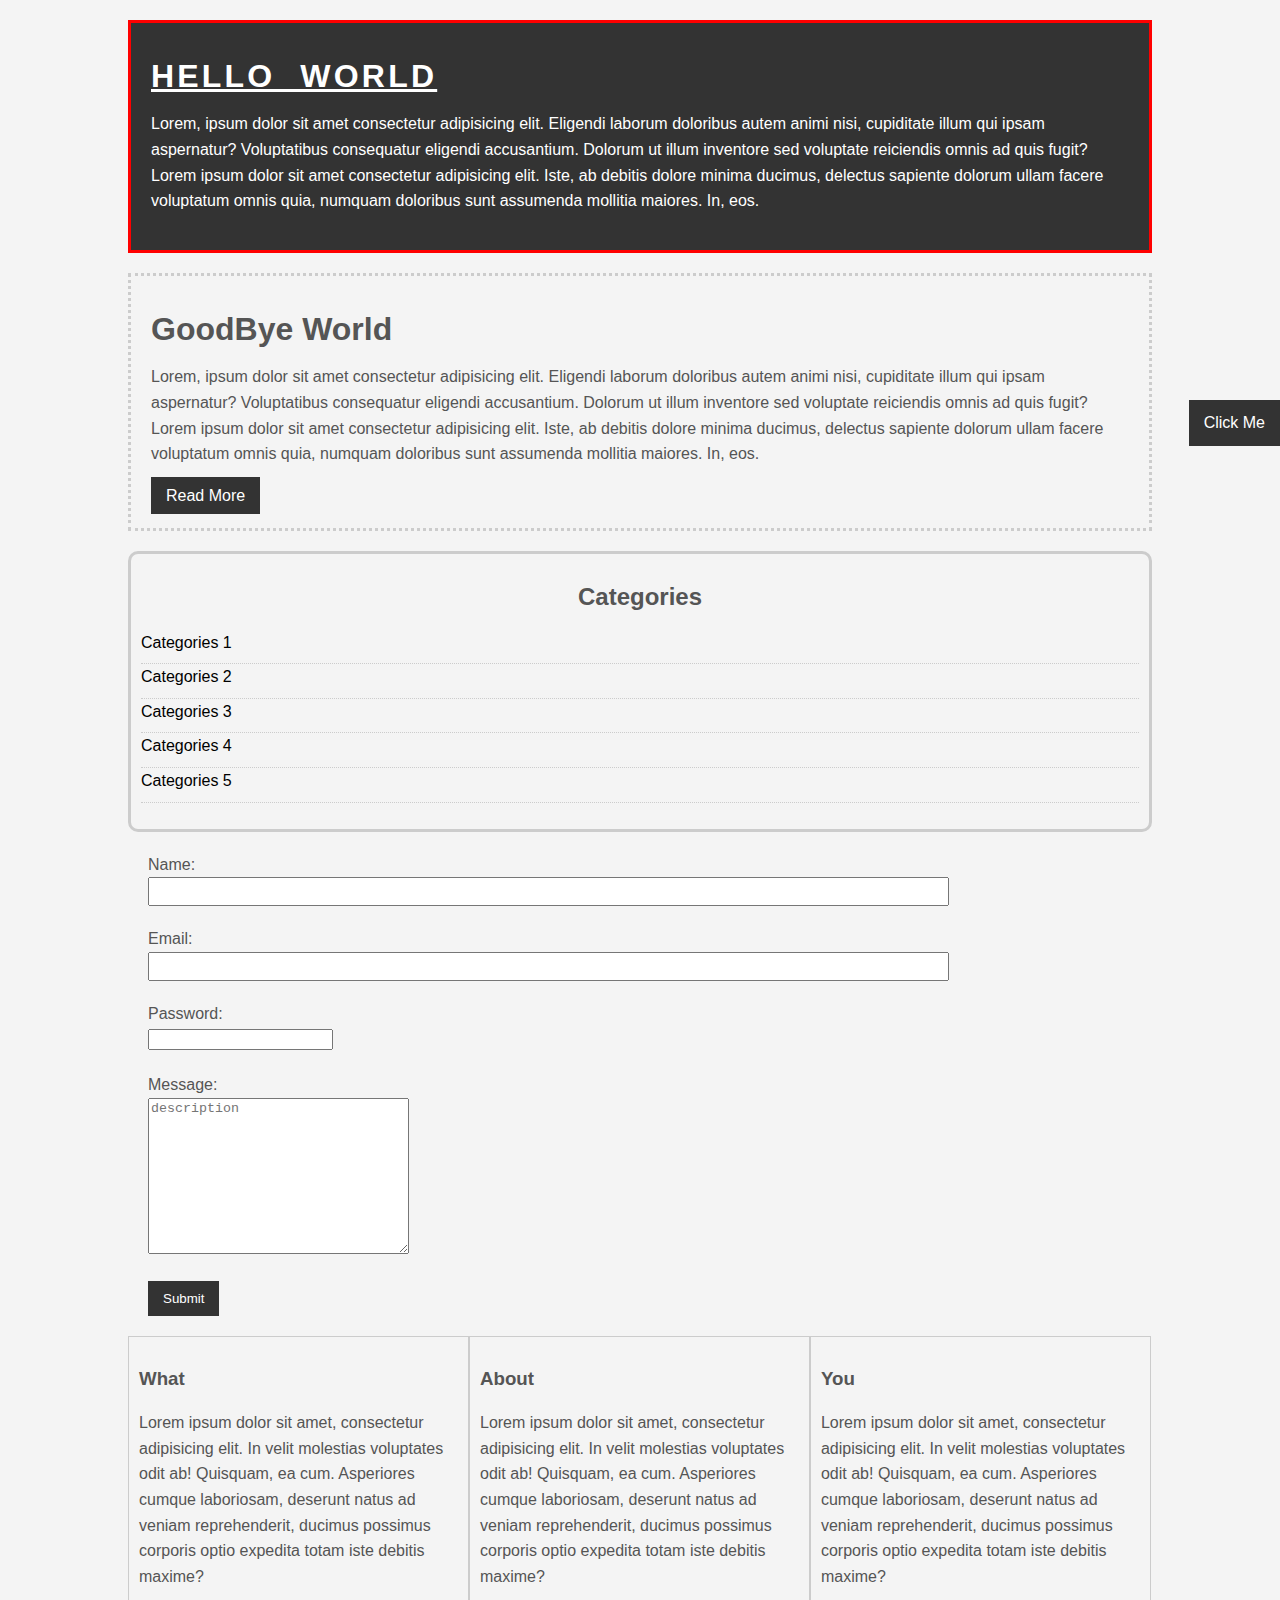
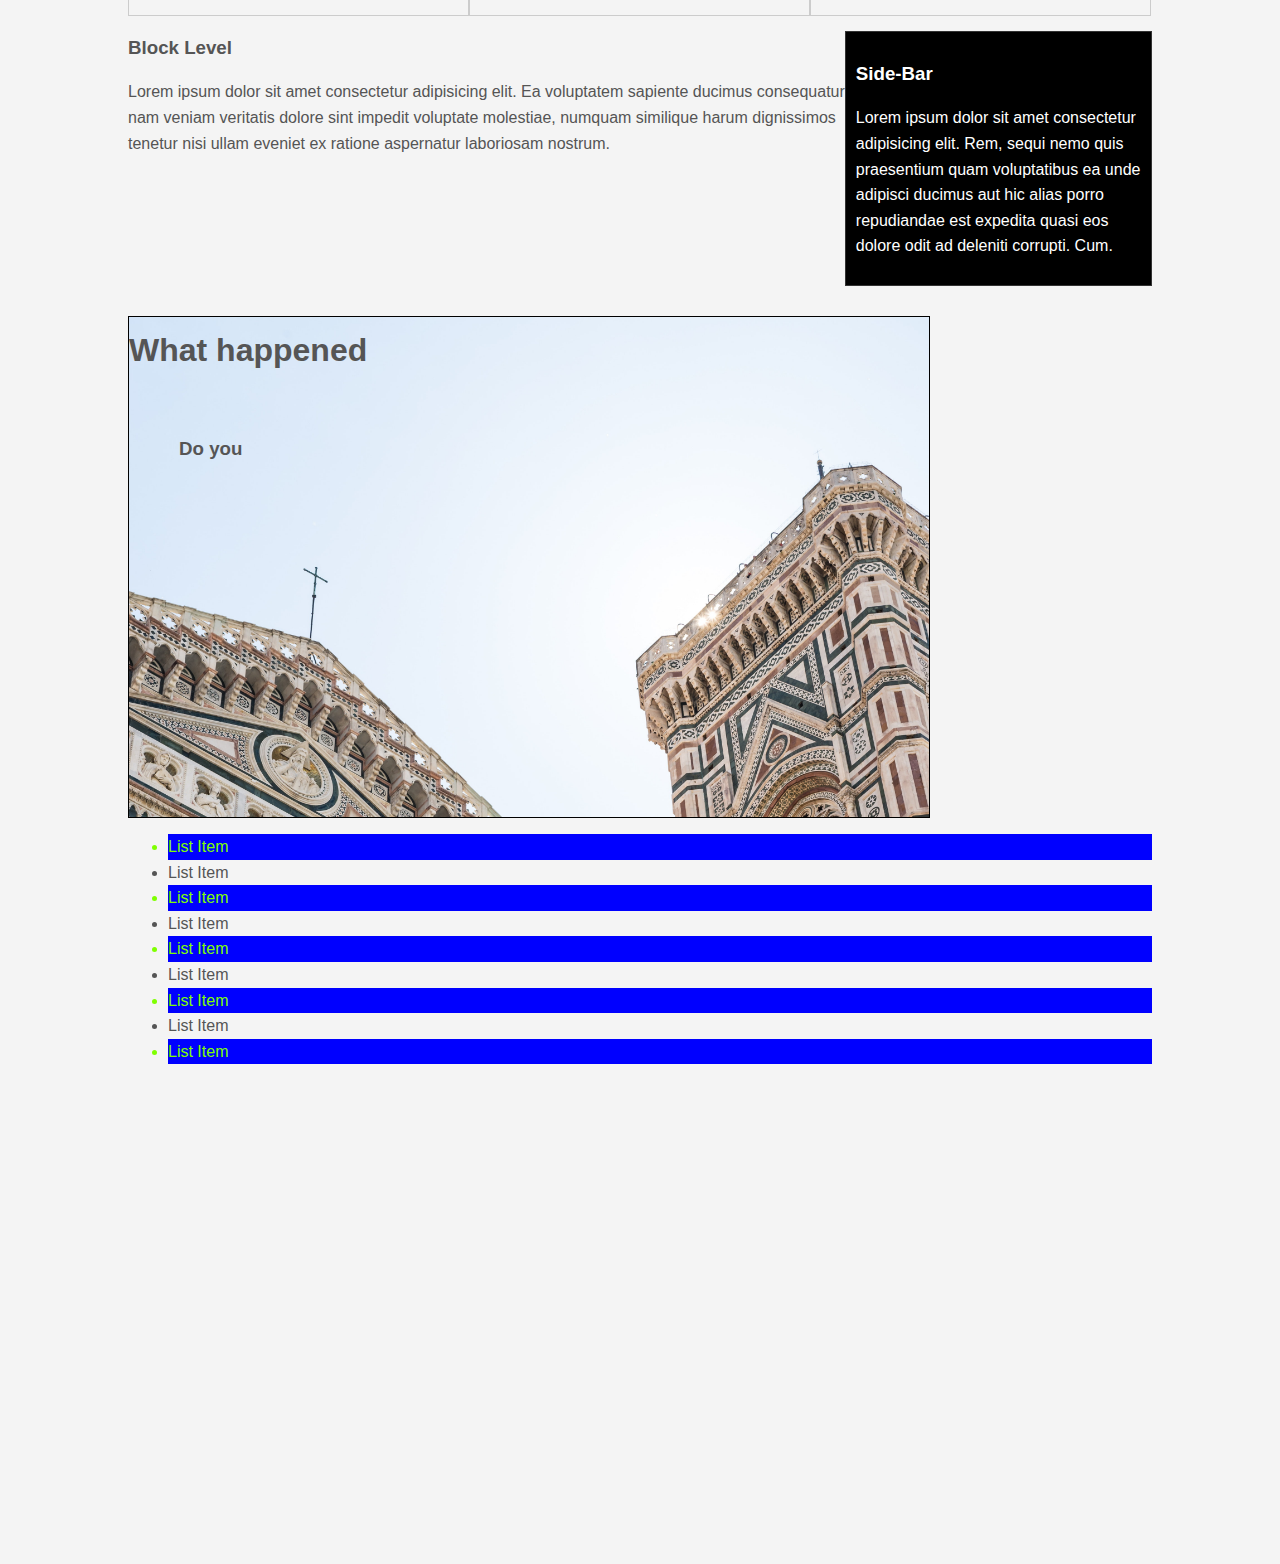
<file: CSS_cheatsheet/index.html>
<!DOCTYPE html>
<html lang="en">

<head>
    <meta charset="UTF-8">
    <meta http-equiv="X-UA-Compatible" content="IE=edge">
    <meta name="viewport" content="width=device-width, initial-scale=1.0">
    <title>CSS CheatSheet</title>
    <link rel="stylesheet" href="css/style.css">
</head>

<body>
    <div class="container">
    <div class="box-1">
        <h1>Hello World</h1>
        <p>Lorem, ipsum dolor sit amet consectetur adipisicing elit. Eligendi laborum doloribus autem animi nisi,
            cupiditate illum qui ipsam aspernatur? Voluptatibus consequatur eligendi accusantium. Dolorum ut illum
            inventore sed voluptate reiciendis omnis ad quis fugit?Lorem ipsum dolor sit amet consectetur adipisicing
            elit. Iste, ab debitis dolore minima ducimus, delectus sapiente dolorum ullam facere voluptatum omnis quia,
            numquam doloribus sunt assumenda mollitia maiores. In, eos.</p>
    </div>
    <div class="box-2">
        <h1>GoodBye World</h1>
        <p>Lorem, ipsum dolor sit amet consectetur adipisicing elit. Eligendi laborum doloribus autem animi nisi,
            cupiditate illum qui ipsam aspernatur? Voluptatibus consequatur eligendi accusantium. Dolorum ut illum
            inventore sed voluptate reiciendis omnis ad quis fugit?Lorem ipsum dolor sit amet consectetur adipisicing
            elit. Iste, ab debitis dolore minima ducimus, delectus sapiente dolorum ullam facere voluptatum omnis quia,
            numquam doloribus sunt assumenda mollitia maiores. In, eos.</p>
            <a href="#" class="button">Read More</a>
    </div>
    <div class="categories">
        <h2>Categories</h2>
        <ul>
            <li><a href="#">Categories 1</a></li>
            <li><a href="#">Categories 2</a></li>
            <li><a href="#">Categories 3</a></li>
            <li><a href="#">Categories 4</a></li>
            <li><a href="#">Categories 5</a></li>
        </ul>
    </div>
    <form class="my-form">
        <div class="form-group">
            <label for="name">Name:</label>
            <input type="text" name="name" id="name">
        </div>
        <div class="form-group">
            <label for="email">Email:</label>
            <input type="text" name="email" id="email">
        </div>
        <div class="form-group">
            <label for="password">Password:</label>
            <input type="password" name="password" id="password">
        </div>
        <div class="form-group">
            <label for="messsage">Message:</label>
            <textarea name="message" id="message" cols="30" rows="10" placeholder="description"></textarea>
        </div>
        <input class="button" type="button" value="Submit">
    </form>
    <div class="block">
        <h3>What</h3>
        <p>Lorem ipsum dolor sit amet, consectetur adipisicing elit. In velit molestias voluptates odit ab! Quisquam, ea cum. Asperiores cumque laboriosam, deserunt natus ad veniam reprehenderit, ducimus possimus corporis optio expedita totam iste debitis maxime?</p>
    </div>
    <div class="block">
        <h3>About</h3>
        <p>Lorem ipsum dolor sit amet, consectetur adipisicing elit. In velit molestias voluptates odit ab! Quisquam, ea cum. Asperiores cumque laboriosam, deserunt natus ad veniam reprehenderit, ducimus possimus corporis optio expedita totam iste debitis maxime?</p>
    </div>
    <div class="block">
        <h3>You</h3>
        <p>Lorem ipsum dolor sit amet, consectetur adipisicing elit. In velit molestias voluptates odit ab! Quisquam, ea cum. Asperiores cumque laboriosam, deserunt natus ad veniam reprehenderit, ducimus possimus corporis optio expedita totam iste debitis maxime?</p>
    </div>
    <div class="clr"></div>
    <div id="main-block">
        <h3>Block Level</h3>
        <p>Lorem ipsum dolor sit amet consectetur adipisicing elit. Ea voluptatem sapiente ducimus consequatur nam veniam veritatis dolore sint impedit voluptate molestiae, numquam similique harum dignissimos tenetur nisi ullam eveniet ex ratione aspernatur laboriosam nostrum.</p>
    </div>
    <div id="sidebar">
        <h3>Side-Bar</h3>
        <p>Lorem ipsum dolor sit amet consectetur adipisicing elit. Rem, sequi nemo quis praesentium quam voluptatibus ea unde adipisci ducimus aut hic alias porro repudiandae est expedita quasi eos dolore odit ad deleniti corrupti. Cum.</p>
    </div>
    <div class="clr"></div>
    <div class="pbox">
        <h1>What happened</h1>
        <h3>Do you</h3>
    </div>
    <ul class="my-list">
        <li>List Item</li>
        <li>List Item</li>
        <li>List Item</li>
        <li>List Item</li>
        <li>List Item</li>
        <li>List Item</li>
        <li>List Item</li>
        <li>List Item</li>
        <li>List Item</li>
    </ul>
</div>
<a href="#" class="button fix-me">Click Me</a>
<div style="margin-top: 500px;"></div>
</body>

</html>
</file>
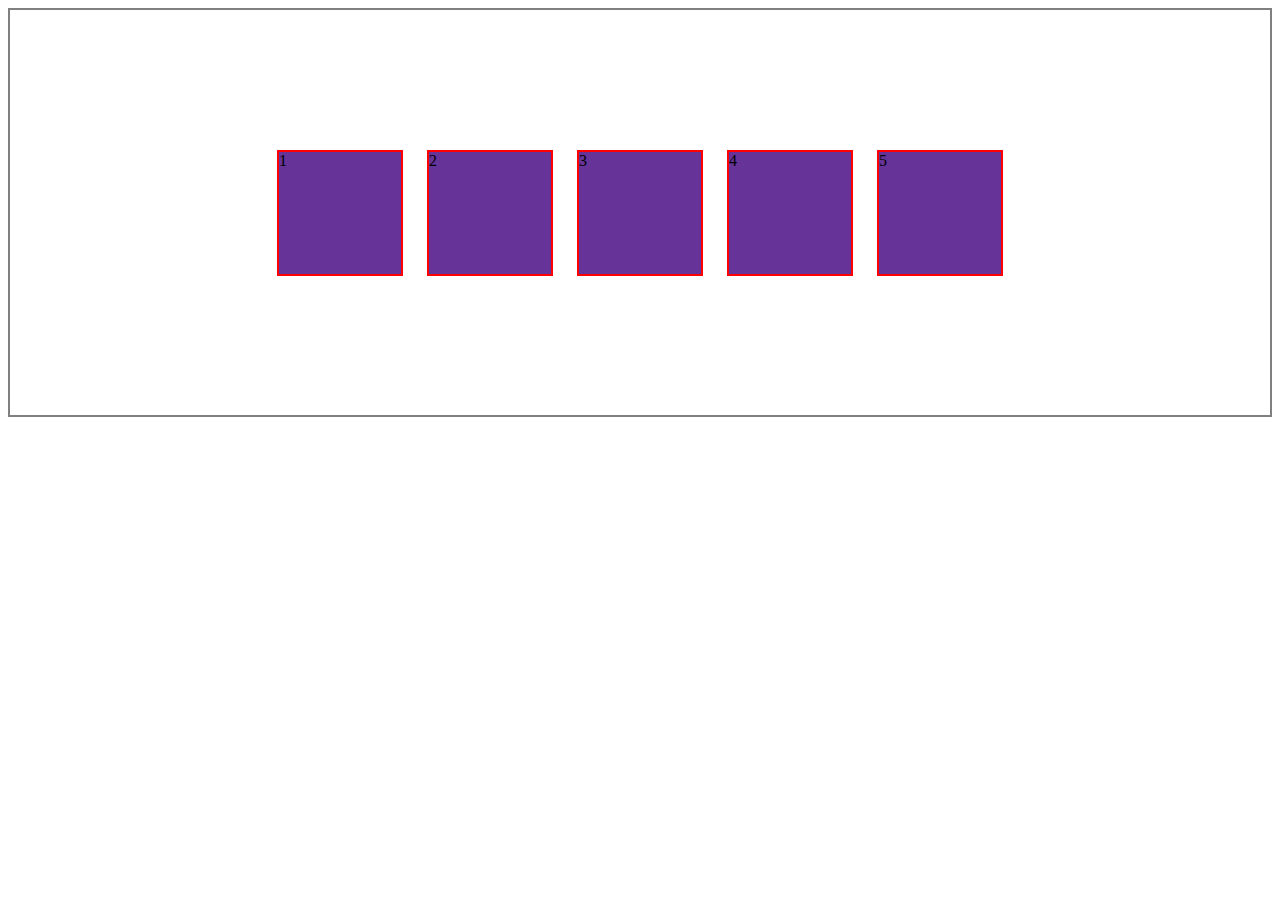
<file: CSS_flexbox/index.html>
<!DOCTYPE html>
<html lang="en">
<head>
    <meta charset="UTF-8">
    <meta http-equiv="X-UA-Compatible" content="IE=edge">
    <meta name="viewport" content="width=device-width, initial-scale=1.0">
    <title>CSS Flexbox</title>
    <link rel="stylesheet" href="style.css">
</head>
<body>
    <div class="container">
        <div class="fitem item1">1</div>
        <div class="fitem item2">2</div>
        <div class="fitem item3">3</div>
        <div class="fitem item4">4</div>
        <div class="fitem item5">5</div>
    </div>
</body>
</html>
</file>
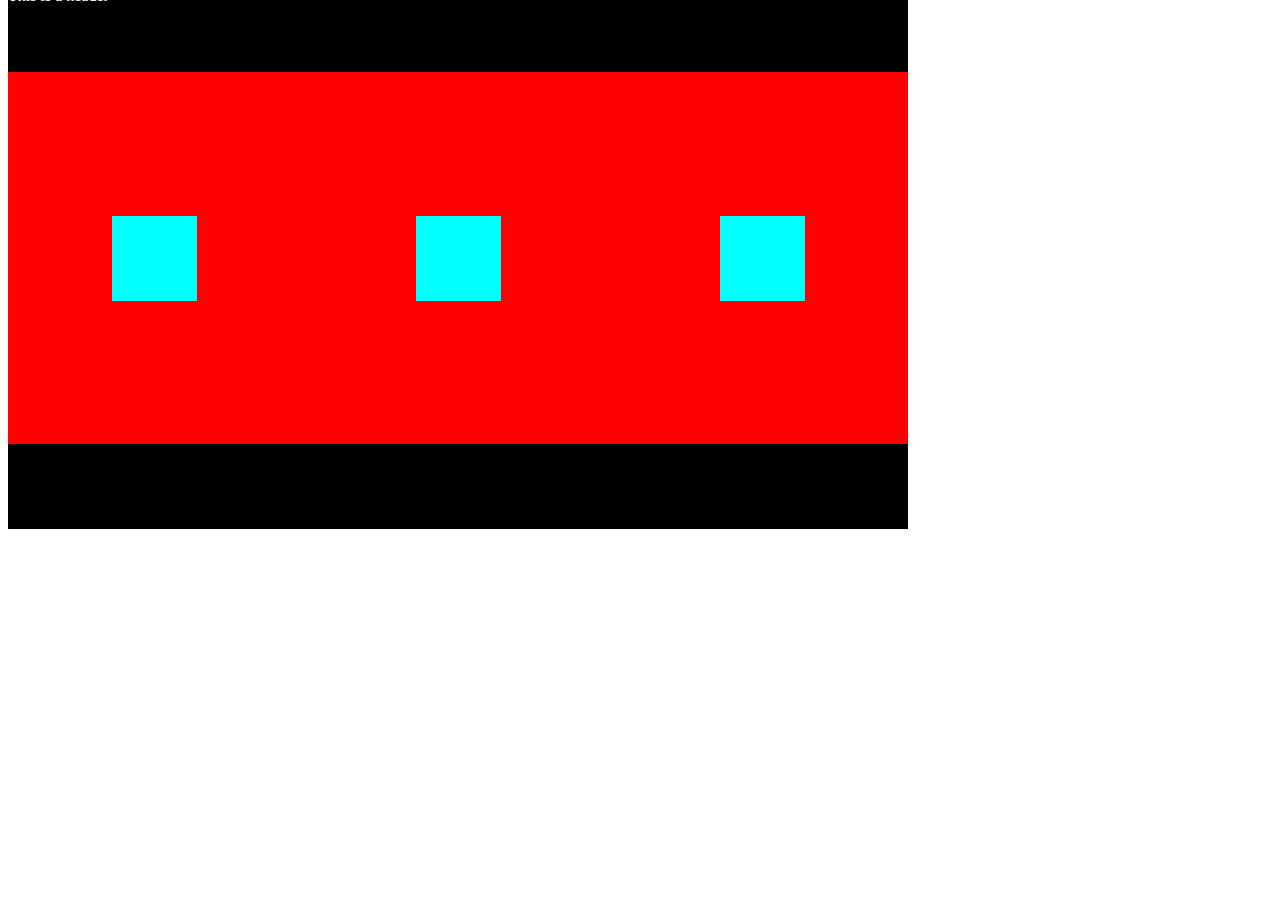
<file: CSS_grid/index.html>
<!DOCTYPE html>
<html lang="en">
<head>
    <meta charset="UTF-8">
    <meta http-equiv="X-UA-Compatible" content="IE=edge">
    <meta name="viewport" content="width=device-width, initial-scale=1.0">
    <title>CSS Grid</title>
    <link rel="stylesheet" href="style.css">
</head>
<body>
    <div class="container">
        <div class="item item1">This is a header</div>
        <div class="item"></div>
        <div class="item"></div>
        <div class="item"></div>
        <div class="item footer"></div>
    </div>
</body>
</html>
</file>
<file: CSS_cheatsheet/css/style.css>
body{
    background-color: #f4f4f4;
    color: #555555;
    font-family: Arial, Helvetica, sans-serif;
    font-size: 16px;
    font-weight: normal;
    line-height: 1.6em;
    margin: 0;
}

.container{
    width: 80%;
    margin: auto;
}

.button{
    background-color: #333;
    color: #fff;
    padding: 10px 15px;
    border: none;
}

.button:hover{
    background-color:red;
    color: blue;
}

.clr{
    clear: both;
}

a{
    text-decoration: none;
    color: #000;
}

a:hover{
    color: blue;
}

a:active{
    color: chartreuse;
}

.box-1{
    background-color: #333;
    color: #fff;
    border: 3px solid red;
    padding: 20px;
    margin: 20px 0;
}

.box-1 h1{
    font-family: 'Segoe UI', Tahoma, Geneva, Verdana, sans-serif;
    text-decoration: underline;
    font-weight: 800;
    letter-spacing: 0.1em;
    word-spacing: 0.4em;
    text-transform: uppercase;
}

.box-2{
    border: 3px dotted #ccc;
    padding: 20px;
    margin: 20px 0;
}

.categories{
    border: 3px solid #ccc;
    padding: 10px;
    border-radius: 10px;
}

.categories h2{
    text-align: center;
}

.categories ul{
    list-style: none;
    padding: 0;
}

.categories li{
    padding-bottom: 8px;
    border-bottom: 1px dotted #ccc;
}

.my-form{
    padding: 20px;
}

.my-form .form-group{
    padding-bottom: 20px;
}

.my-form .form-group label{
    display: block;
}

.my-form .form-group input[type="text"]{
    padding: 5px;
    width: 80%;
}

.block{
    float: left;
    width: 33.3%;
    padding: 10px;
    box-sizing: border-box;
    border: 1px solid #ccc;
}

#main-block{
    float: left;
    width: 70%;
    box-sizing: border-box;
}

#sidebar{
    float: right;
    width: 30%;
    border: 1px solid #333;
    color: #fff;
    background-color: black;
    padding: 10px;
    margin-top: 15px;
    /* margin-left: 1px; */
    box-sizing: border-box;
}

.pbox{
    width: 800px;
    height: 500px;
    border: 1px solid black;
    margin-top: 30px;
    position: relative;
    background-image: url(../img/i1.jpg);
    background-size: cover;
    background-repeat: no-repeat;

}

.pbox h3{
    position: absolute;
    top: 100px;
    left: 50px;
}

.fix-me{
    position: fixed;
    top: 400px;
    right: 0;
}

.my-list li:first-child{
    background: red;
}

.my-list li:last-child{
    background: black;
}

.my-list li:nth-child(5){
    background: grey;
}

.my-list li:nth-child(odd){
    background-color: blue;
    color: chartreuse;
}
</file>
<file: CSS_flexbox/style.css>
.container{
    display: flex;
    border: 2px solid grey;
    height: 45vh;
    /* flex-direction: row; */
    /* flex-direction: column; */
    /* flex-direction: column-reverse; */
    /* flex-direction: row-reverse; */
    /* horizontally center */
    justify-content: center; 
    /* justify-content: flex-start; */
    /* justify-content: space-between; */
    /* justify-content: space-around; */
    /* justify-content: flex-end; */
    /* vertically center */
    align-items: center;
    /* align-items: flex-start; */
    /* align-items: flex-end; */
    /* align-items: baseline; */
    /* align-items: stretch; */
    /* flex-wrap: wrap; */

}

.fitem{
    background-color: rebeccapurple;
    border: 2px solid red;
    margin: 12px;
    width: 122px;
    height: 122px;
}

.item1{
    /* order: 1; */
    /* flex-grow: 3; */
}
.item5{
    /* order: 2; */
    /* flex-grow: 2; */
}

.item4{
    flex-shrink: 2;
}

.item3{
    align-self: center;
}
</file>
<file: CSS_grid/style.css>
.container{
    background-color: red;
    height: 500px;
    width: 900px;
    display: grid;
    /* grid-template-rows: 100px 100px 100px;
    grid-template-columns: 100px 100px 100px; */
    /* grid-template-rows: repeat(3,1fr);
    grid-template-columns: repeat(3,1fr); */
    grid-template-rows: 43px 1fr 43px;
    grid-template-columns: 1fr 1fr 1fr;
    row-gap: 12px;
    column-gap: 12px;
    justify-content: center;
    align-items: center;
}

.item{
    background-color: aqua;
    height: 85px;
    width: 85px;
    justify-self: center;
    align-self: center;
}

.item1{
    grid-column-start: 1;
    grid-column-end: 4;
    /* grid-row-start: 2;
    grid-row-end: 4; */
    background-color: black;
    color: white;
    width: 100%;
}

.footer{
    grid-column-start: 1;
    grid-column-end: 4;
    background-color: black;
    width: 100%;
}
</file>
